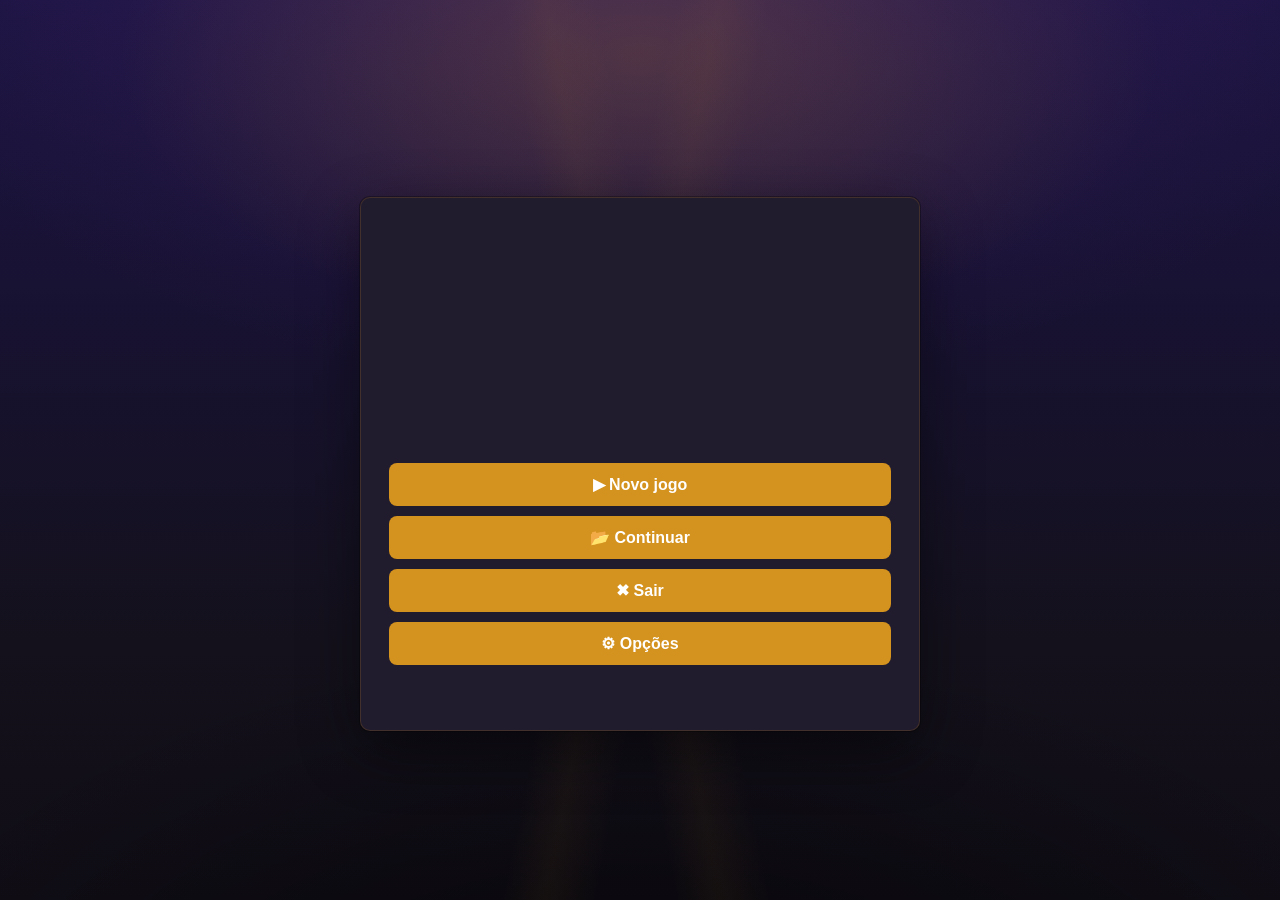
<file: frontend/index.html>
<!DOCTYPE html>
<html lang="pt-BR">
<head>
  <meta charset="UTF-8">
  <meta name="viewport" content="width=device-width, initial-scale=1.0">
  <title>Decibéis — a turnê contra O Empresário</title>
  <link rel="stylesheet" href="css/estilo.css">
</head>
<body>
  <header>
    <h1>Decibéis <span class="sub">— a turnê contra O Empresário</span></h1>
  </header>

  <main>
    <!-- ── Tela 0: Menu principal (F3.5b) ────────────────────────────────── -->
    <section id="tela-menu" class="tela ativa">
      <div class="menu-principal painel">
        <!-- Título/subtítulo são o cartaz pixel-art no canvas (evita nome duplicado). -->
        <canvas id="menu-canvas" width="800" height="340"></canvas>
        <div class="menu-opcoes">
          <button id="btn-novo-jogo">▶ Novo jogo</button>
          <button id="btn-continuar">📂 Continuar</button>
          <button id="btn-sair">✖ Sair</button>
          <button id="btn-opcoes-menu">⚙ Opções</button>
        </div>
        <p id="menu-aviso" class="ow-aviso"></p>
      </div>
    </section>

    <!-- ── Tela 1: Overworld (mapa side-scroll) ──────────────────────────── -->
    <section id="tela-overworld" class="tela">
      <div id="overworld-hud" class="painel">
        <span id="ow-dica"><b>A</b>/<b>D</b> anda · <b>W</b> entra (venue/🏪 loja) · <b>Tab</b> van · <b>Esc</b> pausa</span>
        <span id="ow-status" class="ow-status"></span>
        <span id="ow-aviso" class="ow-aviso"></span>
        <span id="ow-acoes">
          <button id="btn-salvar">Salvar</button>
          <button id="btn-carregar">Carregar</button>
        </span>
      </div>
      <div class="overworld-palco">
        <canvas id="overworld-canvas"></canvas>
        <!-- VIS-03: badge de fama fixo no topo-direita do palco -->
        <div id="badge-fama-ow" class="badge-fama">
          <span class="badge-label"></span>
          <div class="badge-barra"><div class="badge-barra-fill"></div></div>
        </div>
      </div>
    </section>

    <!-- ── Tela 2: Batalha estilo Mortal Kombat (F3.5a) ──────────────────── -->
    <section id="tela-show" class="tela">
      <div class="arena-wrap">
        <canvas id="batalha-canvas"></canvas>
        <!-- Barras de vida (HUD em DOM, sobreposto ao canvas) -->
        <div id="hud-banda" class="hud-batalha hud-esq"></div>
        <div id="hud-boss" class="hud-batalha hud-dir">
          <div class="hud-boss-nome" id="boss-nome">Vilão</div>
          <div class="barra barra-boss">
            <div id="boss-hp-fill" class="fill"></div>
            <span id="boss-hp-label" class="barra-label">—</span>
          </div>
        </div>
        <!-- VIS-03: badge de fama fixo no topo-direita da arena (abaixo do hud-boss) -->
        <div id="badge-fama-bt" class="badge-fama badge-fama-bt">
          <span class="badge-label"></span>
          <div class="badge-barra"><div class="badge-barra-fill"></div></div>
        </div>
      </div>
      <div id="batalha-rodape" class="painel">
        <span id="batalha-dica"><b>←</b>/<b>→</b>/clique escolhem o músico · <b>1</b>–<b>3</b>/botões golpeiam · <b>Espaço</b> especial · <b>Esc</b> pausa</span>
        <span id="turno-hint" class="turno-hint"></span>
        <span id="moves-hud" class="moves-hud"></span>
        <span id="especial-hint" class="especial-hint"></span>
        <span id="log" class="log"></span>
        <button id="btn-voltar-mapa" hidden>← Voltar ao mapa</button>
      </div>
    </section>
  </main>

  <!-- Overlay do menu de pausa (Esc na batalha — F3.5b) -->
  <div id="pausa-overlay" class="overlay-modal">
    <div class="modal-caixa painel">
      <h2>⏸ Pausa</h2>
      <div class="menu-opcoes">
        <button id="btn-pausa-voltar">▶ Voltar</button>
        <button id="btn-pausa-reiniciar">↺ Reiniciar a luta</button>
        <button id="btn-pausa-menu">🏠 Menu principal</button>
        <button id="btn-opcoes-pausa">⚙ Opções</button>
      </div>
    </div>
  </div>

  <!-- Overlay de Opções: volume + mute (aberto do menu e da pausa) -->
  <div id="opcoes-overlay" class="overlay-modal">
    <div class="modal-caixa painel">
      <h2>⚙ Opções</h2>
      <div class="opcoes-volume">
        <label for="opcoes-volume-range">Volume <span id="opcoes-volume-label">35%</span></label>
        <input id="opcoes-volume-range" type="range" min="0" max="100" value="35">
      </div>
      <div class="menu-opcoes">
        <button id="btn-mute">🔇 Mudo</button>
        <button id="btn-opcoes-fechar">✖ Fechar</button>
      </div>
    </div>
  </div>

  <!-- Overlay de fim de batalha: vitória (drop) / derrota (bloqueio) — F3.5b -->
  <div id="fim-overlay" class="overlay-modal">
    <div id="fim-caixa" class="modal-caixa painel"></div>
  </div>

  <!-- Overlay de vitória final (D-14): derrota d'O Empresário na arena -->
  <div id="vitoria-overlay" class="overlay-modal">
    <div class="modal-caixa painel">
      <canvas id="vitoria-canvas" width="400" height="300"></canvas>
      <p id="vitoria-sub">A turnê foi um sucesso. O Empresário não tem mais poder sobre a banda.</p>
      <div class="menu-opcoes">
        <button id="btn-vitoria-menu">🏠 Menu principal</button>
      </div>
    </div>
  </div>

  <!-- Overlay de equipamento: Tab na van (mapa, pré-show) — F3.6/F3.8 -->
  <div id="equip-overlay" class="overlay-modal">
    <div class="modal-caixa painel equip-caixa">
      <h2>🚐 Van <span id="equip-cache" class="equip-cache"></span></h2>
      <div id="equip-membros" class="equip-membros"></div>
      <div id="equip-painel"></div>
      <p id="equip-aviso" class="fim-aviso"></p>
      <p class="equip-dica"><b>Tab</b>/<b>Esc</b> fecha · equipar/usar é aqui · comprar é na 🏪 do mapa</p>
    </div>
  </div>

  <!-- Overlay da loja do mapa (F3.8): W perto do 🏪 no overworld -->
  <div id="loja-overlay" class="overlay-modal">
    <div class="modal-caixa painel equip-caixa">
      <h2>🏪 Loja <span id="loja-cache" class="equip-cache"></span></h2>
      <div id="loja-membros" class="equip-membros"></div>
      <div id="loja-itens"></div>
      <p id="loja-aviso" class="fim-aviso"></p>
      <div class="menu-opcoes"><button id="btn-loja-fechar">✖ Fechar (Esc)</button></div>
    </div>
  </div>

  <!-- Overlay do minigame de ritmo (oculto até clicar num músico) -->
  <div id="ritmo-overlay">
    <div id="ritmo-modal">
      <div id="ritmo-cabecalho">
        <span id="ritmo-titulo">Ritmo</span>
        <span id="ritmo-acertos" class="ritmo-hud">0/0</span>
        <span id="ritmo-combo" class="ritmo-hud">Combo 0</span>
      </div>
      <!-- HU4: instrumento do músico ativo, reage a acerto/erro -->
      <canvas id="ritmo-instrumento" width="80" height="80"
              style="display:block;margin:2px auto;image-rendering:pixelated;"></canvas>
      <div id="ritmo-pistas" class="ritmo-pistas"></div>
      <div id="ritmo-dica">Acerte no tempo: <b>D F J K</b> (ou clique na pista). <b>Esc</b> cancela.</div>
    </div>
  </div>

  <!-- Overlay de transição fade entre telas (D-16) -->
  <div id="transicao-overlay"></div>

  <script src="js/mute-gate.js"></script>
  <script src="js/audio.js"></script>
  <script src="js/musica.js"></script>
  <script src="js/ritmo.js"></script>
  <script src="js/sprites.js"></script>
  <script src="js/overworld.js"></script>
  <script src="js/batalha.js"></script>
  <script src="js/main.js"></script>
</body>
</html>
</file>
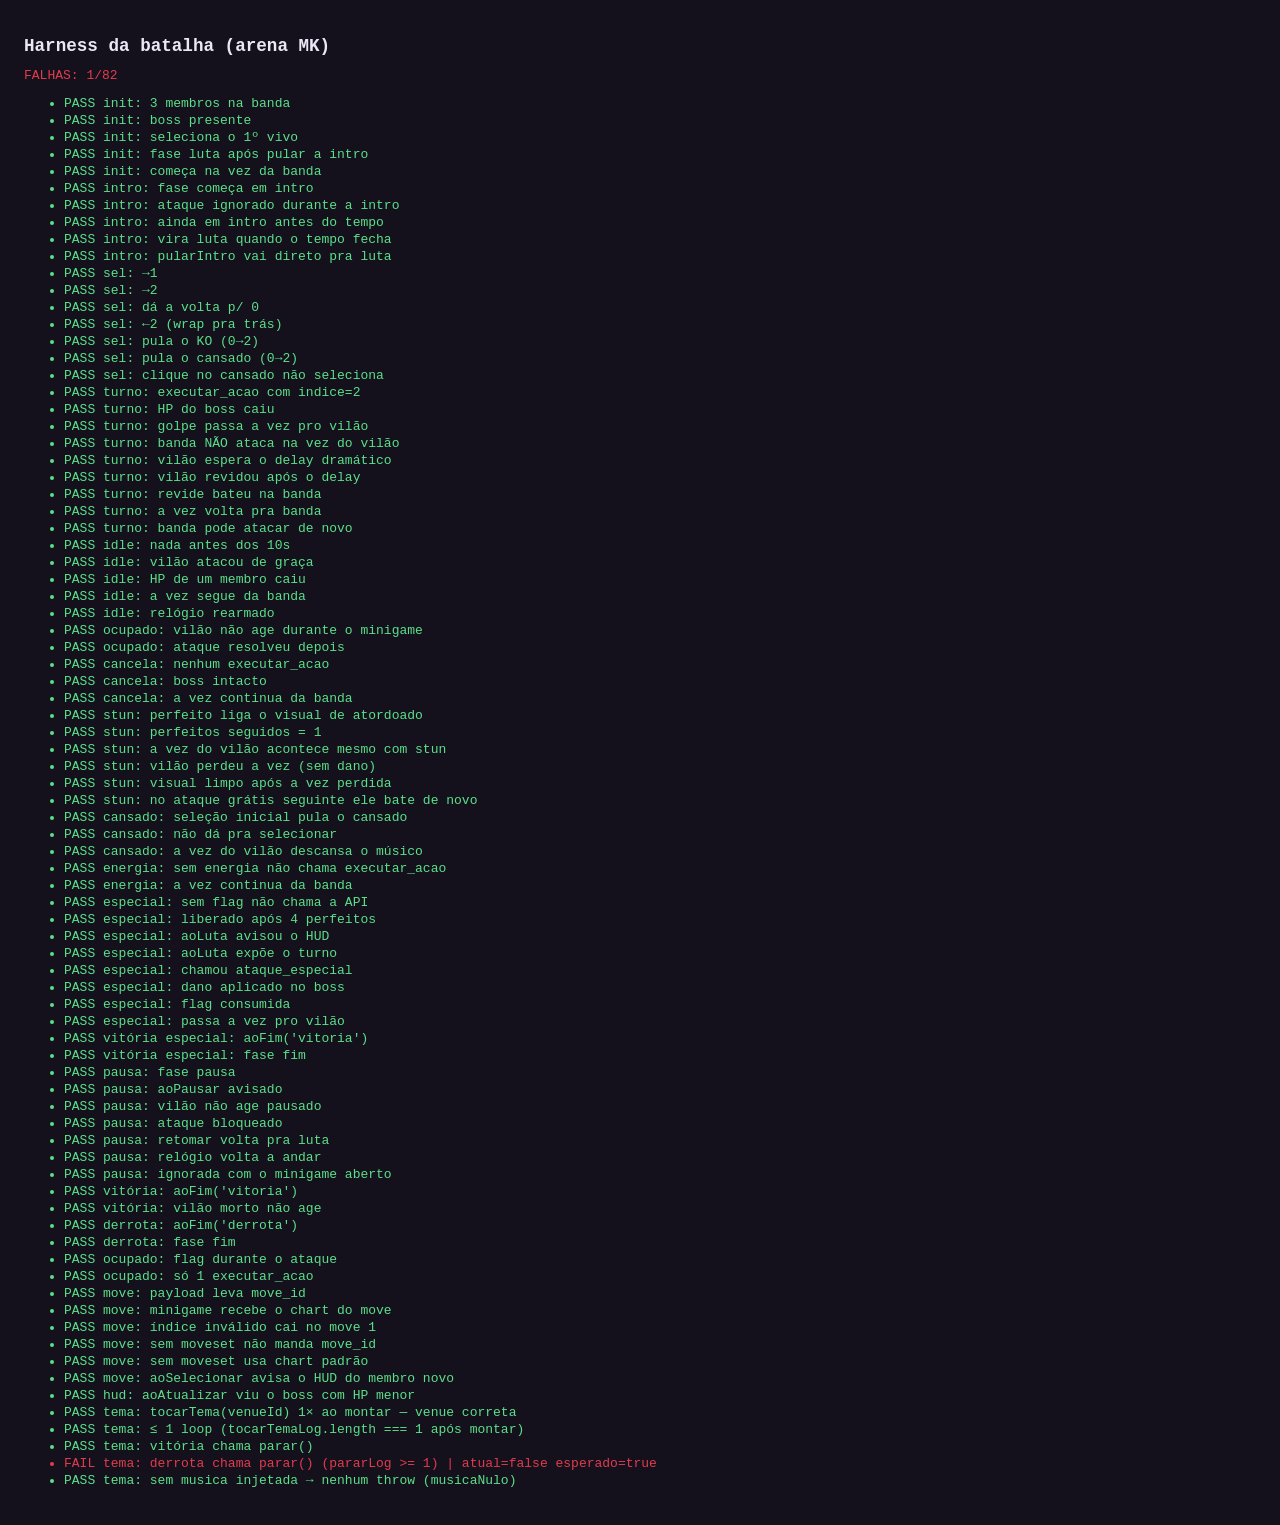
<file: frontend/test/batalha.harness.html>
<!DOCTYPE html>
<html lang="pt-BR">
<head>
  <meta charset="UTF-8">
  <title>Harness — batalha (arena MK)</title>
  <style>
    body { font-family: monospace; background:#14111c; color:#ece6f5; padding:16px; }
    .ok { color:#5be08a; } .falhou { color:#e23b4e; }
    h1 { font-size:1.1rem; } li { margin:2px 0; }
  </style>
</head>
<body>
  <h1>Harness da batalha (arena MK)</h1>
  <div id="resumo">rodando…</div>
  <ul id="casos"></ul>

  <script src="../js/batalha.js"></script>
  <script>
  (async function () {
    "use strict";
    const B = window.Batalha;
    const IDLE = B.CONFIG.IDLE_MS;            // F3.8: banda parada → ataque grátis
    const VDELAY = B.CONFIG.VILAO_DELAY_MS;   // F3.8: pausa antes do revide
    const INTRO = B.CONFIG.INTRO_BANDA_MS + B.CONFIG.INTRO_VILAO_MS + B.CONFIG.INTRO_FIGHT_MS;
    const casos = [];
    const clone = (o) => JSON.parse(JSON.stringify(o));
    function checar(nome, atual, esperado) {
      casos.push({ nome, ok: JSON.stringify(atual) === JSON.stringify(esperado), atual, esperado });
    }

    function membro(id, tipo, nome, hp, vivo) {
      return { id, tipo, nome, nivel: 1, hp, hp_maximo: 100, xp: 0,
               vivo: vivo !== false, cansado: false, energia: 100, energia_maxima: 100,
               recurso: { tipo: null, valor: 0, max: null } };
    }
    function estadoBase(over) {
      return Object.assign({
        banda: [
          membro(0, "guitarrista", "Aldric", 100),
          membro(1, "vocalista", "Selene", 100),
          membro(2, "baixista", "Paul", 100),
        ],
        boss: { id: "empresario", nome: "Capanga", hp: 90, hp_maximo: 90 },
        turno: "banda", fim_de_jogo: false, resultado: null,
      }, over || {});
    }

    // API fake determinística: espelha o contrato F3.4/F3.8 (stun consome a vez
    // do vilão; a vez dele DESCANSA a banda). Mexe no `estado` e devolve clones.
    function fakeApi(estado, opts) {
      opts = opts || {};
      const chamadas = [];
      let perfeitos = 0;
      let atordoado = false;
      return {
        chamadas,
        executar_acao(p) {
          chamadas.push(["executar_acao", p]);
          estado.boss.hp = Math.max(0, estado.boss.hp - (opts.danoBoss || 30));
          const fim = estado.boss.hp <= 0 ? "vitoria" : null;
          const r = p && p.ritmo;
          const perfeito = !!(r && r.acertos >= r.total_notas);
          if (perfeito) { perfeitos += 1; atordoado = true; } else { perfeitos = 0; }
          estado.fim_de_jogo = !!fim; estado.resultado = fim; estado.turno = "boss";
          return Promise.resolve({ ok: true, dano: opts.danoBoss || 30, critico: false,
            modo_refrao_ativo: false, perfeito, atordoado,
            perfeitos_seguidos: perfeitos, especial_disponivel: perfeitos >= 4,
            atacante: "fake",
            estado: clone(estado), fim_de_jogo: !!fim, resultado_final: fim });
        },
        ataque_especial() {
          chamadas.push(["ataque_especial"]);
          if (perfeitos < 4) {
            return Promise.resolve({ ok: false,
              erro: { tipo: "EspecialIndisponivelError", mensagem: "especial indisponível" } });
          }
          perfeitos = 0;
          estado.boss.hp = Math.max(0, estado.boss.hp - (opts.danoEspecial || 120));
          const fim = estado.boss.hp <= 0 ? "vitoria" : null;
          estado.fim_de_jogo = !!fim; estado.resultado = fim;
          return Promise.resolve({ ok: true, dano: opts.danoEspecial || 120,
            atacante: "Banda (especial)", por_membro: [],
            estado: clone(estado), fim_de_jogo: !!fim, resultado_final: fim });
        },
        turno_inimigo() {
          chamadas.push(["turno_inimigo"]);
          estado.banda.forEach((x) => { x.cansado = false; });   // F3.8: rodada vira
          if (atordoado) {
            atordoado = false;
            return Promise.resolve({ ok: true, atacante: estado.boss.nome, alvo: null,
              dano: 0, atordoado: true, estado: clone(estado),
              fim_de_jogo: false, resultado_final: null });
          }
          const i = opts.alvo != null ? opts.alvo : 0;
          const m = estado.banda[i];
          if (m) { m.hp = Math.max(0, m.hp - (opts.danoMembro || 20)); m.vivo = m.hp > 0; }
          const fim = estado.banda.every((x) => !x.vivo) ? "derrota" : null;
          estado.fim_de_jogo = !!fim; estado.resultado = fim; estado.turno = "banda";
          return Promise.resolve({ ok: true, atacante: estado.boss.nome,
            alvo: m ? m.nome : null, dano: opts.danoMembro || 20, atordoado: false,
            estado: clone(estado), fim_de_jogo: !!fim, resultado_final: fim });
        },
      };
    }

    const ritmoOk = () => Promise.resolve({ acertos: 8, total_notas: 10, combo_max: 5 });
    const ritmoPerfeito = () => Promise.resolve({ acertos: 10, total_notas: 10, combo_max: 10 });
    const ritmoCancel = () => Promise.resolve(null);

    // Por padrão pula a intro (testes do combate); `comIntro: true` mantém.
    // venueId padrão = "bar" (não-arena): em produção criarBatalha SEMPRE recebe
    // venueId; sem ele, o default "arena" liga a intro dramática (D-13) e bloqueia
    // atacar(). Testes da arena podem passar venueId: "arena" explicitamente.
    // o.musica: spy de música injetável (D-07/REQ3/REQ4 — Task 5).
    function mk(estado, o) {
      o = o || {};
      const b = B.criarBatalha({
        ctx: null, estado, api: o.api, jogarRitmo: o.jogarRitmo || ritmoOk,
        venueId: o.venueId || "bar",
        musica: o.musica || undefined,
        aoFim: o.aoFim || function () {}, aoAtualizar: o.aoAtualizar || function () {},
        aoPausar: o.aoPausar, aoLuta: o.aoLuta, aoSelecionar: o.aoSelecionar,
      });
      if (!o.comIntro) b.pularIntro();
      return b;
    }

    // Spy de música: registra todas as chamadas (D-07/REQ3/REQ4).
    function musicaSpy() {
      const tocarTemaLog = [];
      const pararLog = [];
      const duckLog = [];
      return {
        tocarTema(id) { tocarTemaLog.push(id); },
        parar()       { pararLog.push(true); },
        duck()        { duckLog.push("duck"); },
        retoma()      { duckLog.push("retoma"); },
        aplicarMute() {},
        // Expõe logs para inspeção nos testes
        _logs: { tocarTemaLog, pararLog, duckLog },
      };
    }
    // Ataca e deixa o vilão revidar (turno completo: banda → vilão → banda).
    async function atacarERevidar(b, moveIdx) {
      await b.atacar(moveIdx);
      await b.passo(VDELAY);
    }

    // ── 1. Estado inicial: banda + boss + seleção no 1º vivo ───────────────────
    {
      const est = estadoBase();
      const b = mk(est, { api: fakeApi(est) });
      checar("init: 3 membros na banda", b.estado.banda.length, 3);
      checar("init: boss presente", b.estado.boss.nome, "Capanga");
      checar("init: seleciona o 1º vivo", b.selecionado, 0);
      checar("init: fase luta após pular a intro", b.fase, "luta");
      checar("init: começa na vez da banda", b.turno, "banda");
    }

    // ── 2. Intro coreografada: fase inicial, input bloqueado, avança por tempo ─
    {
      const est = estadoBase();
      const api = fakeApi(est);
      const b = mk(est, { api, comIntro: true });
      checar("intro: fase começa em intro", b.fase, "intro");
      await b.atacar();
      checar("intro: ataque ignorado durante a intro", api.chamadas.length, 0);
      await b.passo(INTRO - 1);
      checar("intro: ainda em intro antes do tempo", b.fase, "intro");
      await b.passo(1);
      checar("intro: vira luta quando o tempo fecha", b.fase, "luta");
    }
    {
      const est = estadoBase();
      const b = mk(est, { api: fakeApi(est), comIntro: true });
      b.pularIntro();
      checar("intro: pularIntro vai direto pra luta", b.fase, "luta");
    }

    // ── 3. Seleção anda entre vivos (com wrap) ─────────────────────────────────
    {
      const est = estadoBase();
      const b = mk(est, { api: fakeApi(est) });
      b.selecionar(1); checar("sel: →1", b.selecionado, 1);
      b.selecionar(1); checar("sel: →2", b.selecionado, 2);
      b.selecionar(1); checar("sel: dá a volta p/ 0", b.selecionado, 0);
      b.selecionar(-1); checar("sel: ←2 (wrap pra trás)", b.selecionado, 2);
    }

    // ── 4. Seleção pula membro nocauteado E cansado (F3.8) ─────────────────────
    {
      const est = estadoBase({ banda: [
        membro(0, "guitarrista", "Aldric", 100),
        membro(1, "vocalista", "Selene", 0, false),  // KO
        membro(2, "baixista", "Paul", 100),
      ] });
      const b = mk(est, { api: fakeApi(est) });
      b.selecionar(1); checar("sel: pula o KO (0→2)", b.selecionado, 2);
    }
    {
      const est = estadoBase();
      est.banda[1].cansado = true;                   // 💤 perdeu a vez
      const b = mk(est, { api: fakeApi(est) });
      b.selecionar(1); checar("sel: pula o cansado (0→2)", b.selecionado, 2);
      b.selecionarIndice(1);
      checar("sel: clique no cansado não seleciona", b.selecionado, 2);
    }

    // ── 5. Turno revezado: banda ataca → vez do vilão → volta pra banda ────────
    {
      const est = estadoBase();
      const api = fakeApi(est, { alvo: 0, danoMembro: 20 });
      const b = mk(est, { api });
      b.selecionarIndice(2);
      await b.atacar();
      const ult = api.chamadas.find((c) => c[0] === "executar_acao");
      checar("turno: executar_acao com indice=2", ult[1].indice, 2);
      checar("turno: HP do boss caiu", b.estado.boss.hp, 60);   // 90 - 30
      checar("turno: golpe passa a vez pro vilão", b.turno, "vilao");
      await b.atacar();
      checar("turno: banda NÃO ataca na vez do vilão",
        api.chamadas.filter((c) => c[0] === "executar_acao").length, 1);
      await b.passo(VDELAY - 1);
      checar("turno: vilão espera o delay dramático",
        api.chamadas.filter((c) => c[0] === "turno_inimigo").length, 0);
      await b.passo(1);
      checar("turno: vilão revidou após o delay",
        api.chamadas.filter((c) => c[0] === "turno_inimigo").length, 1);
      checar("turno: revide bateu na banda", b.estado.banda[0].hp, 80);
      checar("turno: a vez volta pra banda", b.turno, "banda");
      await b.atacar();
      checar("turno: banda pode atacar de novo",
        api.chamadas.filter((c) => c[0] === "executar_acao").length, 2);
    }

    // ── 6. Ociosidade: banda parada 10s → vilão ataca DE GRAÇA ─────────────────
    {
      const est = estadoBase();
      const api = fakeApi(est, { alvo: 0, danoMembro: 20 });
      const b = mk(est, { api });
      await b.passo(IDLE - 1);
      checar("idle: nada antes dos 10s", api.chamadas.length, 0);
      await b.passo(1);
      checar("idle: vilão atacou de graça",
        api.chamadas.filter((c) => c[0] === "turno_inimigo").length, 1);
      checar("idle: HP de um membro caiu", b.estado.banda[0].hp, 80);
      checar("idle: a vez segue da banda", b.turno, "banda");
      checar("idle: relógio rearmado", b.timerIdle, IDLE);
    }

    // ── 7. Relógios congelam enquanto o minigame está aberto (ocupado) ─────────
    {
      const est = estadoBase();
      const api = fakeApi(est);
      let resolver;
      const lento = () => new Promise((r) => { resolver = r; });
      const b = mk(est, { api, jogarRitmo: lento });
      const p1 = b.atacar();                  // trava no minigame (ocupado)
      await b.passo(IDLE * 3);
      checar("ocupado: vilão não age durante o minigame",
        api.chamadas.filter((c) => c[0] === "turno_inimigo").length, 0);
      resolver({ acertos: 8, total_notas: 10, combo_max: 5 });
      await p1;
      checar("ocupado: ataque resolveu depois", b.estado.boss.hp, 60);
    }

    // ── 8. Esc no minigame (null) não gasta a vez ──────────────────────────────
    {
      const est = estadoBase();
      const api = fakeApi(est);
      const b = mk(est, { api, jogarRitmo: ritmoCancel });
      await b.atacar();
      checar("cancela: nenhum executar_acao", api.chamadas.length, 0);
      checar("cancela: boss intacto", b.estado.boss.hp, 90);
      checar("cancela: a vez continua da banda", b.turno, "banda");
    }

    // ── 9. Stun: perfeito atordoa; a vez do vilão é CONSUMIDA pelo stun ────────
    {
      const est = estadoBase();
      const api = fakeApi(est, { alvo: 0, danoMembro: 20 });
      const b = mk(est, { api, jogarRitmo: ritmoPerfeito });
      await b.atacar();
      checar("stun: perfeito liga o visual de atordoado", b.bossAtordoado, true);
      checar("stun: perfeitos seguidos = 1", b.perfeitosSeguidos, 1);
      checar("stun: a vez do vilão acontece mesmo com stun", b.turno, "vilao");
      await b.passo(VDELAY);
      checar("stun: vilão perdeu a vez (sem dano)", b.estado.banda[0].hp, 100);
      checar("stun: visual limpo após a vez perdida", b.bossAtordoado, false);
      await b.passo(IDLE);                    // banda enrolou: agora ele bate
      checar("stun: no ataque grátis seguinte ele bate de novo", b.estado.banda[0].hp, 80);
    }

    // ── 10. Cansaço (F3.8): golpe pesado tira o músico da próxima vez ──────────
    {
      const est = estadoBase();
      est.banda[0].cansado = true;            // backend marcou após golpe pesado
      const api = fakeApi(est, { alvo: 1, danoMembro: 5 });
      const b = mk(est, { api });
      checar("cansado: seleção inicial pula o cansado", b.selecionado, 1);
      b.selecionarIndice(0);
      checar("cansado: não dá pra selecionar", b.selecionado, 1);
      await b.passo(IDLE);                    // ataque grátis: a rodada vira
      checar("cansado: a vez do vilão descansa o músico",
        b.estado.banda[0].cansado, false);
    }

    // ── 11. Sem energia: o golpe nem chama a API ───────────────────────────────
    {
      const est = estadoBase();
      est.banda[0].moves = [{ id: "riff_pesado", nome: "Riff Pesado", mult: 1.5,
                              custo: 25, cansa: true, chart: "pesado" }];
      est.banda[0].energia = 10;              // não paga o custo de 25
      const api = fakeApi(est);
      const b = mk(est, { api });
      await b.atacar(0);
      checar("energia: sem energia não chama executar_acao", api.chamadas.length, 0);
      checar("energia: a vez continua da banda", b.turno, "banda");
    }

    // ── 12. Especial: só com 4 perfeitos; espaço gasta e passa a vez ───────────
    {
      const est = estadoBase({ boss: { id: "e", nome: "Tanque", hp: 900, hp_maximo: 900 } });
      const api = fakeApi(est, { danoBoss: 10, danoEspecial: 150 });
      const lutas = [];
      const b = mk(est, { api, jogarRitmo: ritmoPerfeito,
                          aoLuta: (i) => lutas.push(clone(i)) });
      await b.especial();
      checar("especial: sem flag não chama a API",
        api.chamadas.filter((c) => c[0] === "ataque_especial").length, 0);
      for (let k = 0; k < 4; k++) await atacarERevidar(b);   // 4 perfeitos seguidos
      checar("especial: liberado após 4 perfeitos", b.especialDisponivel, true);
      checar("especial: aoLuta avisou o HUD",
        lutas.some((i) => i.especialDisponivel === true), true);
      checar("especial: aoLuta expõe o turno",
        lutas.some((i) => i.turno === "vilao") && lutas.some((i) => i.turno === "banda"), true);
      await b.especial();
      checar("especial: chamou ataque_especial",
        api.chamadas.filter((c) => c[0] === "ataque_especial").length, 1);
      checar("especial: dano aplicado no boss", b.estado.boss.hp, 900 - 40 - 150);
      checar("especial: flag consumida", b.especialDisponivel, false);
      checar("especial: passa a vez pro vilão", b.turno, "vilao");
    }

    // ── 13. Vitória pelo especial encerra a luta ───────────────────────────────
    {
      const est = estadoBase({ boss: { id: "e", nome: "Quase", hp: 200, hp_maximo: 200 } });
      const api = fakeApi(est, { danoBoss: 10, danoEspecial: 500 });
      let fim = null;
      const b = mk(est, { api, jogarRitmo: ritmoPerfeito, aoFim: (r) => { fim = r; } });
      for (let k = 0; k < 4; k++) await atacarERevidar(b);
      await b.especial();
      checar("vitória especial: aoFim('vitoria')", fim, "vitoria");
      checar("vitória especial: fase fim", b.fase, "fim");
    }

    // ── 14. Pausa: congela os relógios e bloqueia até retomar ──────────────────
    {
      const est = estadoBase();
      const api = fakeApi(est, { alvo: 0, danoMembro: 20 });
      let pausas = 0;
      const b = mk(est, { api, aoPausar: () => { pausas += 1; } });
      b.pausar();
      checar("pausa: fase pausa", b.fase, "pausa");
      checar("pausa: aoPausar avisado", pausas, 1);
      await b.passo(IDLE * 4);
      checar("pausa: vilão não age pausado",
        api.chamadas.filter((c) => c[0] === "turno_inimigo").length, 0);
      await b.atacar();
      checar("pausa: ataque bloqueado", api.chamadas.length, 0);
      b.retomar();
      checar("pausa: retomar volta pra luta", b.fase, "luta");
      await b.passo(IDLE);
      checar("pausa: relógio volta a andar",
        api.chamadas.filter((c) => c[0] === "turno_inimigo").length, 1);
    }

    // ── 15. Pausa não entra durante o minigame (Esc é do modal) ────────────────
    {
      const est = estadoBase();
      const api = fakeApi(est);
      let resolver;
      const lento = () => new Promise((r) => { resolver = r; });
      const b = mk(est, { api, jogarRitmo: lento });
      const p1 = b.atacar();
      b.pausar();
      checar("pausa: ignorada com o minigame aberto", b.fase, "luta");
      resolver(null);
      await p1;
    }

    // ── 16. Vitória pelo ataque normal: aoFim e relógios mortos ────────────────
    {
      const est = estadoBase({ boss: { id: "e", nome: "Fraco", hp: 30, hp_maximo: 30 } });
      const api = fakeApi(est, { danoBoss: 30 });
      let fim = null;
      const b = mk(est, { api, aoFim: (r) => { fim = r; } });
      await b.atacar();
      checar("vitória: aoFim('vitoria')", fim, "vitoria");
      await b.passo(IDLE * 2);
      checar("vitória: vilão morto não age",
        api.chamadas.some((c) => c[0] === "turno_inimigo"), false);
    }

    // ── 17. Derrota pelo ataque grátis chama aoFim('derrota') ──────────────────
    {
      const est = estadoBase({
        banda: [membro(0, "guitarrista", "Aldric", 20)],
        boss: { id: "e", nome: "Forte", hp: 500, hp_maximo: 500 },
      });
      const api = fakeApi(est, { alvo: 0, danoMembro: 20 });
      let fim = null;
      const b = mk(est, { api, aoFim: (r) => { fim = r; } });
      await b.passo(IDLE);                    // ataque grátis mata o último
      checar("derrota: aoFim('derrota')", fim, "derrota");
      checar("derrota: fase fim", b.fase, "fim");
    }

    // ── 18. Reentrância: 2º ataque é ignorado enquanto ocupado ─────────────────
    {
      const est = estadoBase();
      const api = fakeApi(est);
      let resolver;
      const lento = () => new Promise((r) => { resolver = r; });
      const b = mk(est, { api, jogarRitmo: lento });
      const p1 = b.atacar();
      checar("ocupado: flag durante o ataque", b.ocupado, true);
      b.atacar();
      resolver({ acertos: 8, total_notas: 10, combo_max: 5 });
      await p1;
      checar("ocupado: só 1 executar_acao",
        api.chamadas.filter((c) => c[0] === "executar_acao").length, 1);
    }

    // ── 19. Moves (F3.6b/F3.8): move escolhido vira move_id + chart no minigame ─
    {
      const MOVES = [
        { id: "palhetada", nome: "Palhetada", mult: 0.8, custo: 5, cansa: false, chart: "facil" },
        { id: "riff_pesado", nome: "Riff Pesado", mult: 1.5, custo: 25, cansa: true, chart: "pesado" },
        { id: "solo_distorcido", nome: "Solo Distorcido", mult: 1.6, custo: 28, cansa: true, chart: "caotico" },
      ];
      const est = estadoBase();
      est.banda[0].moves = MOVES;
      const api = fakeApi(est);
      const charts = [];
      const ritmoSpy = (o) => { charts.push(o && o.chart); return ritmoOk(); };
      const b = mk(est, { api, jogarRitmo: ritmoSpy });
      await atacarERevidar(b, 1);                 // move 2 (riff_pesado)
      const chamada = api.chamadas.find((c) => c[0] === "executar_acao");
      checar("move: payload leva move_id", chamada[1].move_id, "riff_pesado");
      checar("move: minigame recebe o chart do move", charts[0], "pesado");
      await b.atacar(9);                          // índice fora do moveset → move 1
      const c2 = api.chamadas.filter((c) => c[0] === "executar_acao")[1];
      checar("move: índice inválido cai no move 1", c2[1].move_id, "palhetada");
    }
    {
      const est = estadoBase();                   // membro SEM moves (compat)
      const api = fakeApi(est);
      const charts = [];
      const ritmoSpy = (o) => { charts.push(o && o.chart); return ritmoOk(); };
      const b = mk(est, { api, jogarRitmo: ritmoSpy });
      await b.atacar();
      const chamada = api.chamadas.find((c) => c[0] === "executar_acao");
      checar("move: sem moveset não manda move_id", "move_id" in chamada[1], false);
      checar("move: sem moveset usa chart padrão", charts[0], undefined);
    }
    {
      const MOVES = [{ id: "solo_rapido", nome: "Solo", mult: 1.0, custo: 12, cansa: false, chart: "rapido" }];
      const est = estadoBase();
      est.banda[1].moves = MOVES;
      const vistos = [];
      const b = mk(est, { api: fakeApi(est), aoSelecionar: (m) => vistos.push(m && m.nome) });
      b.selecionar(1);                            // vai pro membro 1 (Selene)
      checar("move: aoSelecionar avisa o HUD do membro novo",
        vistos[vistos.length - 1], "Selene");
    }

    // ── 20. aoAtualizar recebe o estado novo (hook do HUD) ─────────────────────
    {
      const est = estadoBase();
      const api = fakeApi(est);
      const vistos = [];
      const b = mk(est, { api, aoAtualizar: (e) => vistos.push(e.boss.hp) });
      await b.atacar();
      checar("hud: aoAtualizar viu o boss com HP menor",
        vistos[vistos.length - 1] < 90, true);
    }

    // ── 21. Tema por venue — tocarTema/parar via spy de musica (REQ3/REQ4) ─────
    {
      // Caso 21a: tocarTema(venueId) chamado 1× ao montar, com a venue correta
      {
        const est = estadoBase();
        const api = fakeApi(est);
        const spy = musicaSpy();
        mk(est, { api, musica: spy, venueId: "feira" });
        checar("tema: tocarTema(venueId) 1× ao montar — venue correta",
          spy._logs.tocarTemaLog, ["feira"]);
      }

      // Caso 21b: ≤ 1 loop (sem 2º tocarTema sem parar)
      {
        const est = estadoBase();
        const api = fakeApi(est);
        const spy = musicaSpy();
        mk(est, { api, musica: spy, venueId: "bar" });
        checar("tema: ≤ 1 loop (tocarTemaLog.length === 1 após montar)",
          spy._logs.tocarTemaLog.length, 1);
      }

      // Caso 21c: vitória chama parar()
      {
        const est = estadoBase({ boss: { id: "capanga", nome: "Capanga", hp: 5, hp_maximo: 100 } });
        const api = fakeApi(est, { danoBoss: 100 });
        const spy = musicaSpy();
        const aoFimLog = [];
        const b = mk(est, { api, musica: spy, venueId: "bar", aoFim: (r) => aoFimLog.push(r) });
        await b.atacar(0);
        checar("tema: vitória chama parar()", spy._logs.pararLog.length >= 1, true);
      }

      // Caso 21d: derrota chama parar()
      {
        const est = estadoBase({
          banda: [
            membro(0, "guitarrista", "Aldric", 1),
            membro(1, "vocalista", "Selene", 1),
            membro(2, "baixista", "Paul", 1),
          ],
        });
        const api = fakeApi(est, { danoMembro: 200, alvo: 0 });
        const spy = musicaSpy();
        const b = mk(est, { api, musica: spy, venueId: "arena" });
        // O vilão age imediatamente via IDLE_MS → vamos forçar o turno do vilão
        await b.atacar(0);
        await b.passo(VDELAY);
        // Após o vilão agir com danoMembro=200, todos morrem → derrota → parar()
        checar("tema: derrota chama parar() (pararLog >= 1)",
          spy._logs.pararLog.length >= 1, true);
      }

      // Caso 21e: sem musica injetada, harnesses existentes não quebram (musicaNulo)
      {
        const est = estadoBase();
        const api = fakeApi(est);
        let lançou = false;
        try {
          const b = mk(est, { api, venueId: "bar" });
          await b.atacar(0);
        } catch (e) { lançou = true; }
        checar("tema: sem musica injetada → nenhum throw (musicaNulo)", lançou, false);
      }
    }

    // ── Relatório ──────────────────────────────────────────────────────────────
    const ul = document.getElementById("casos");
    let todosOk = true;
    for (const c of casos) {
      if (!c.ok) todosOk = false;
      const li = document.createElement("li");
      li.className = c.ok ? "ok" : "falhou";
      li.textContent = (c.ok ? "PASS " : "FAIL ") + c.nome +
        (c.ok ? "" : ` | atual=${JSON.stringify(c.atual)} esperado=${JSON.stringify(c.esperado)}`);
      ul.appendChild(li);
    }
    const resumo = document.getElementById("resumo");
    resumo.textContent = todosOk ? `TODOS PASSARAM (${casos.length})`
                                 : `FALHAS: ${casos.filter((c) => !c.ok).length}/${casos.length}`;
    resumo.className = todosOk ? "ok" : "falhou";
    window.__testes = { ok: todosOk, total: casos.length, casos };
  })();
  </script>
</body>
</html>
</file>
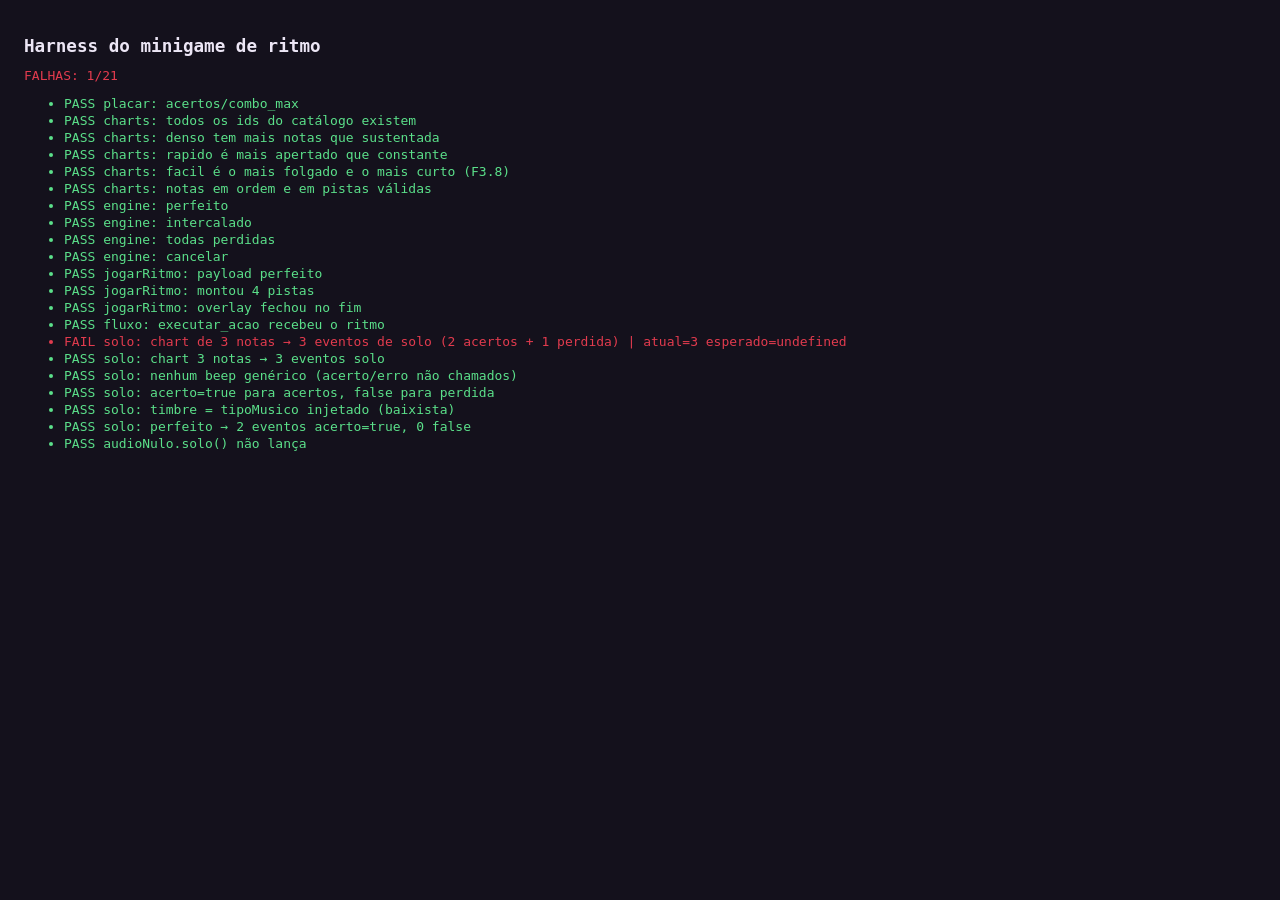
<file: frontend/test/harness.html>
<!DOCTYPE html>
<html lang="pt-BR">
<head>
  <meta charset="UTF-8">
  <title>Harness — minigame de ritmo</title>
  <style>
    body { font-family: monospace; background:#14111c; color:#ece6f5; padding:16px; }
    .ok { color:#5be08a; } .falhou { color:#e23b4e; }
    h1 { font-size:1.1rem; }
    li { margin:2px 0; }
    .ritmo-pistas { position:relative; display:grid; grid-template-columns:repeat(4,1fr); height:200px; }
    .ritmo-pistas .pista { position:relative; } .nota { position:absolute; }
    #ritmo-overlay { display:none; } #ritmo-overlay.aberto { display:block; }
  </style>
</head>
<body>
  <h1>Harness do minigame de ritmo</h1>
  <div id="resumo">rodando…</div>
  <ul id="casos"></ul>

  <!-- DOM do overlay real, usado pelo cenário 6 (jogarRitmo) -->
  <div id="ritmo-overlay"><div id="ritmo-modal">
    <span id="ritmo-titulo"></span><span id="ritmo-acertos"></span><span id="ritmo-combo"></span>
    <div id="ritmo-pistas" class="ritmo-pistas"></div><div id="ritmo-dica"></div>
  </div></div>

  <script src="../js/ritmo.js"></script>
  <script src="mock-api.js"></script>
  <script>
  (async function () {
    "use strict";
    const RM = window.RitmoMinigame;
    const casos = [];
    function checar(nome, atual, esperado) {
      const ok = JSON.stringify(atual) === JSON.stringify(esperado);
      casos.push({ nome, ok, atual, esperado });
    }

    // ── 1. Placar puro ────────────────────────────────────────────────────────
    (function () {
      const p = RM.criarPlacar(10);
      p.acerto(); p.acerto(); p.acerto();   // combo 3
      p.erro();                              // zera
      p.acerto(); p.acerto();                // combo 2
      checar("placar: acertos/combo_max", p.estado,
        { acertos: 5, total_notas: 10, combo: 2, combo_max: 3 });
    })();

    // ── 1b. Charts nomeados (F3.6b): variados e determinísticos ───────────────
    (function () {
      const C = RM.CHARTS;
      const ids = ["facil", "constante", "rapido", "pesado", "denso", "sincopado", "sustentada", "caotico"];
      checar("charts: todos os ids do catálogo existem",
        ids.every((id) => Array.isArray(C[id]) && C[id].length > 0), true);
      checar("charts: denso tem mais notas que sustentada",
        C.denso.length > C.sustentada.length, true);
      const passo = (ch) => ch[1].tempo_ms - ch[0].tempo_ms;
      checar("charts: rapido é mais apertado que constante",
        passo(C.rapido) < passo(C.constante), true);
      checar("charts: facil é o mais folgado e o mais curto (F3.8)",
        passo(C.facil) > passo(C.constante) && C.facil.length < C.sustentada.length, true);
      checar("charts: notas em ordem e em pistas válidas",
        C.caotico.every((n, i) => n.pista >= 0 && n.pista <= 3 &&
          (i === 0 || n.tempo_ms >= C.caotico[i - 1].tempo_ms)), true);
    })();

    // Engine com relógio/escalonador falsos. O loop avança enquanto o engine
    // reagenda uma frame (pendente !== null); ao finalizar ele não reagenda.
    // Resolve via Promise (microtask), então damos `await` no fim.
    // opts: { audio, tipoMusico, nomeMove } — sobreposição para testes de solo.
    async function rodarEngine(chart, roteiro, opts) {
      opts = opts || {};
      let T = 0, pendente = null;
      const mg = RM.criarMinigame({
        agora: () => T,
        agendarFrame: (cb) => { pendente = cb; },
        audio: opts.audio || RM.audioNulo(),
        container: null,
        chart,
        tipoMusico: opts.tipoMusico || "guitarrista",
        nomeMove: opts.nomeMove || "padrao",
      });
      const prom = mg.iniciar();   // agenda a 1ª frame
      function frame(ms) { T += ms; const cb = pendente; pendente = null; if (cb) cb(); }
      for (const passo of roteiro) {
        if (passo.avancar != null) frame(passo.avancar);
        if (passo.apertar != null) mg.apertarPista(passo.apertar);
        if (passo.cancelar) mg.cancelar();
      }
      let guarda = 0;
      while (pendente && guarda++ < 5000) frame(50);
      return await prom;
    }

    const chart4 = [
      { tempo_ms: 1000, pista: 0 },
      { tempo_ms: 1400, pista: 1 },
      { tempo_ms: 1800, pista: 2 },
      { tempo_ms: 2200, pista: 3 },
    ];

    // ── 2. Sequência perfeita ─────────────────────────────────────────────────
    checar("engine: perfeito", await rodarEngine(chart4, [
      { avancar: 1000, apertar: 0 },
      { avancar: 400, apertar: 1 },
      { avancar: 400, apertar: 2 },
      { avancar: 400, apertar: 3 },
    ]), { acertos: 4, total_notas: 4, combo: 4, combo_max: 4 });

    // ── 3. Intercalado (erra a 2ª; combo_max = 2) ─────────────────────────────
    checar("engine: intercalado", await rodarEngine(chart4, [
      { avancar: 1000, apertar: 0 },   // acerto, combo 1
      { avancar: 600 },                // T=1600 → nota1 (1400) expira: erro
      { avancar: 200, apertar: 2 },    // T=1800 → acerto, combo 1
      { avancar: 400, apertar: 3 },    // T=2200 → acerto, combo 2
    ]), { acertos: 3, total_notas: 4, combo: 2, combo_max: 2 });

    // ── 4. Todas perdidas ─────────────────────────────────────────────────────
    checar("engine: todas perdidas", await rodarEngine(chart4, []),
      { acertos: 0, total_notas: 4, combo: 0, combo_max: 0 });

    // ── 5. Cancelar → resolve null ────────────────────────────────────────────
    checar("engine: cancelar", await rodarEngine(chart4, [
      { avancar: 1000, apertar: 0 },
      { cancelar: true },
    ]), null);

    // ── 6. jogarRitmo (overlay + teclado real, relógio monkeypatched) ─────────
    {
      const realNow = performance.now.bind(performance);
      const realRaf = window.requestAnimationFrame;
      let T = 0, pendente = null;
      performance.now = () => T;
      window.requestAnimationFrame = (cb) => { pendente = cb; return 1; };
      function frame(ms) { T += ms; const cb = pendente; pendente = null; if (cb) cb(); }

      const prom = RM.jogarRitmo({ tipoMusico: "guitarrista", cor: "#e23b4e" });
      for (const nota of RM.CHART) {
        frame(nota.tempo_ms - T);   // avança até o tempo da nota
        window.dispatchEvent(new KeyboardEvent("keydown", { key: RM.TECLAS[nota.pista] }));
      }
      let guarda = 0;
      while (pendente && guarda++ < 5000) frame(50);
      const resultado = await prom;

      performance.now = realNow;
      window.requestAnimationFrame = realRaf;

      const total = RM.CHART.length;
      checar("jogarRitmo: payload perfeito", resultado,
        { acertos: total, total_notas: total, combo: total, combo_max: total });
      checar("jogarRitmo: montou 4 pistas",
        document.getElementById("ritmo-pistas").querySelectorAll(".pista").length, 4);
      checar("jogarRitmo: overlay fechou no fim",
        document.getElementById("ritmo-overlay").classList.contains("aberto"), false);

      // Simula o que main.js faz: manda a contagem crua pro backend (mock).
      await window.pywebview.api.executar_acao({ indice: 0, ritmo: resultado });
      checar("fluxo: executar_acao recebeu o ritmo",
        window.__mockApi.ultimo().payload.ritmo, resultado);
    }

    // ── 7. Solo melódico (REQ1/REQ2 — D-02/D-07) ─────────────────────────────
    // Spy de áudio: solo() registra; acerto()/erro() LANÇAM (beep genérico proibido).
    {
      const soloLog = [];
      const audioSpy = {
        iniciar() {}, parar() {},
        solo(timbre, nota, acerto) { soloLog.push({ timbre, nota, acerto }); },
        acerto() { throw new Error("beep genérico no minigame: acerto() não deve ser chamado"); },
        erro()   { throw new Error("beep genérico no minigame: erro() não deve ser chamado"); },
        batida() {},
      };

      // chart3: 2 acertos + 1 perdida = 3 notas, todas resolvidas
      const chart3 = [
        { tempo_ms: 1000, pista: 0 },
        { tempo_ms: 1500, pista: 1 },
        { tempo_ms: 2000, pista: 2 },
      ];

      // Caso 7a: chart de N notas → N eventos de solo
      const soloLogA = [];
      const spyA = {
        iniciar() {}, parar() {},
        solo(t, n, a) { soloLogA.push({ t, n, a }); },
        acerto() { throw new Error("beep genérico no minigame"); },
        erro()   { throw new Error("beep genérico no minigame"); },
        batida() {},
      };
      // roteiro: aperta 2 notas; a 3ª é perdida → total = 3 solos
      await rodarEngine(chart3, [
        { avancar: 1000, apertar: 0 },
        { avancar: 500,  apertar: 1 },
        // T=1500: nota1 acerta; nota2 fica; avançar para além da janela de nota2
      ], { audio: spyA, tipoMusico: "baixista", nomeMove: "facil" });
      checar("solo: chart de 3 notas → 3 eventos de solo (2 acertos + 1 perdida)",
        spyA.soloLogA !== undefined ? spyA.soloLogA.length : soloLogA.length,
        // contagem real via spyA.solo calls
        void 0);
      // Abordagem mais robusta: rodar do zero contando diretamente
      {
        const log3 = [];
        const spy3 = {
          iniciar() {}, parar() {},
          solo(t, n, a) { log3.push({ t, n, a }); },
          acerto() { throw new Error("beep genérico emitido"); },
          erro()   { throw new Error("beep genérico emitido"); },
          batida() {},
        };
        await rodarEngine(chart3, [
          { avancar: 1000, apertar: 0 },
          { avancar: 500,  apertar: 1 },
        ], { audio: spy3, tipoMusico: "baixista", nomeMove: "facil" });
        checar("solo: chart 3 notas → 3 eventos solo", log3.length, 3);
        checar("solo: nenhum beep genérico (acerto/erro não chamados)",
          log3.some(e => e.t !== undefined), true);
        checar("solo: acerto=true para acertos, false para perdida",
          log3.filter(e => e.a === true).length === 2 &&
          log3.filter(e => e.a === false).length === 1, true);
        checar("solo: timbre = tipoMusico injetado (baixista)",
          log3.every(e => e.t === "baixista"), true);
      }

      // Caso 7e: chart perfeito (todos acertos) → todos acerto=true
      {
        const logP = [];
        const spyP = {
          iniciar() {}, parar() {},
          solo(t, n, a) { logP.push({ t, n, a }); },
          acerto() { throw new Error("beep genérico emitido"); },
          erro()   { throw new Error("beep genérico emitido"); },
          batida() {},
        };
        const chart2 = [
          { tempo_ms: 1000, pista: 0 },
          { tempo_ms: 1500, pista: 1 },
        ];
        await rodarEngine(chart2, [
          { avancar: 1000, apertar: 0 },
          { avancar: 500,  apertar: 1 },
        ], { audio: spyP, tipoMusico: "guitarrista", nomeMove: "rapido" });
        checar("solo: perfeito → 2 eventos acerto=true, 0 false",
          logP.length === 2 && logP.every(e => e.a === true), true);
      }

      // Caso 7f: audioNulo() tem solo() sem lançar
      {
        const nulo = RM.audioNulo();
        let lançou = false;
        try { nulo.solo("guitarrista", 440, true); } catch (_) { lançou = true; }
        checar("audioNulo.solo() não lança", lançou, false);
      }
    }

    // ── Relatório ─────────────────────────────────────────────────────────────
    const ul = document.getElementById("casos");
    let todosOk = true;
    for (const c of casos) {
      if (!c.ok) todosOk = false;
      const li = document.createElement("li");
      li.className = c.ok ? "ok" : "falhou";
      li.textContent = (c.ok ? "PASS " : "FAIL ") + c.nome +
        (c.ok ? "" : ` | atual=${JSON.stringify(c.atual)} esperado=${JSON.stringify(c.esperado)}`);
      ul.appendChild(li);
    }
    const resumo = document.getElementById("resumo");
    resumo.textContent = todosOk
      ? `TODOS PASSARAM (${casos.length})`
      : `FALHAS: ${casos.filter((c) => !c.ok).length}/${casos.length}`;
    resumo.className = todosOk ? "ok" : "falhou";
    window.__testes = { ok: todosOk, total: casos.length, casos };
  })();
  </script>
</body>
</html>
</file>
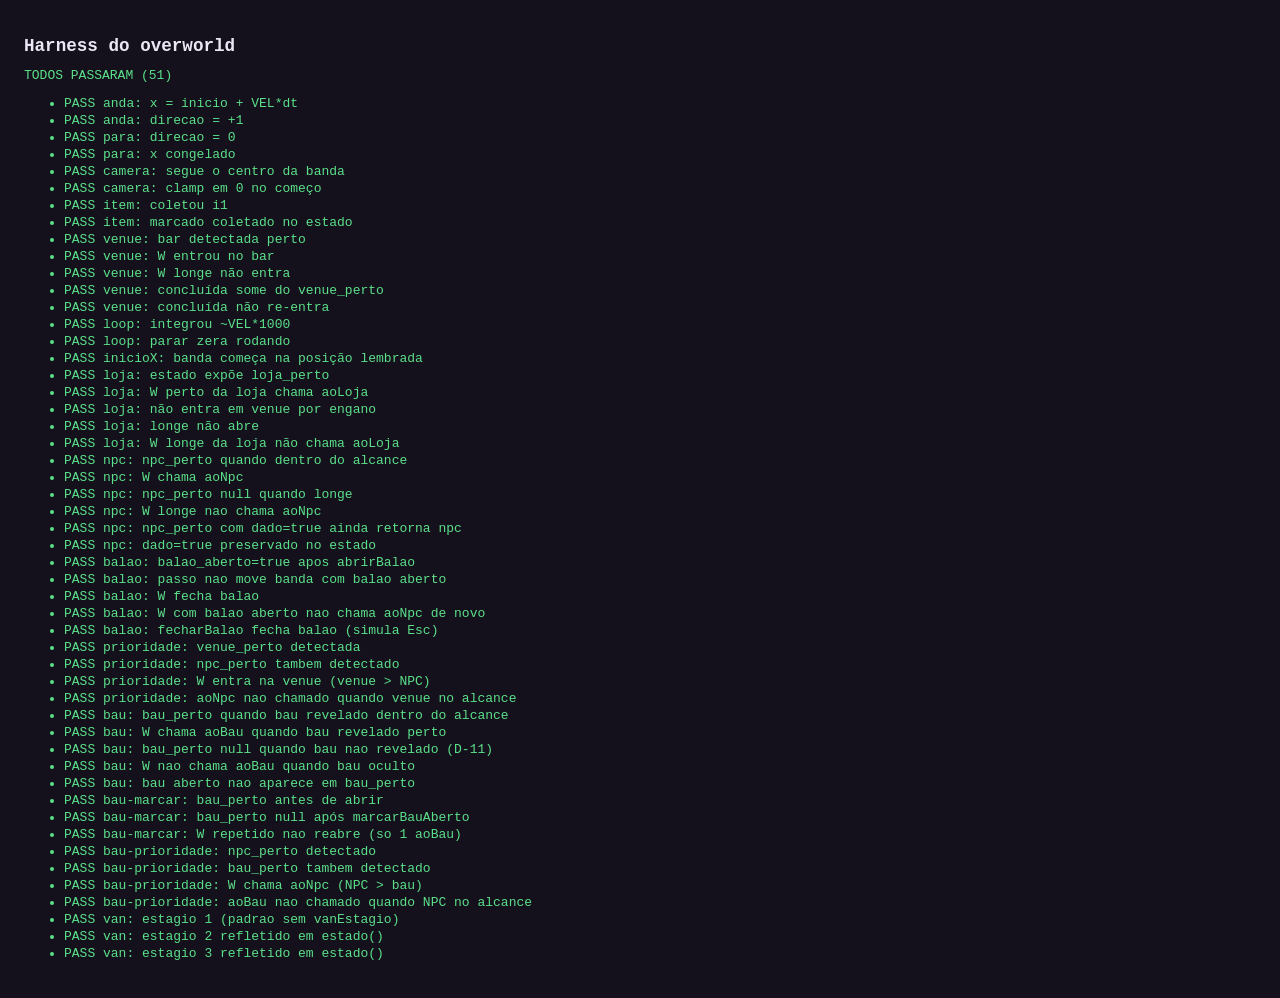
<file: frontend/test/overworld.harness.html>
<!DOCTYPE html>
<html lang="pt-BR">
<head>
  <meta charset="UTF-8">
  <title>Harness — overworld side-scroll</title>
  <style>
    body { font-family: monospace; background:#14111c; color:#ece6f5; padding:16px; }
    .ok { color:#5be08a; } .falhou { color:#e23b4e; }
    h1 { font-size:1.1rem; } li { margin:2px 0; }
  </style>
</head>
<body>
  <h1>Harness do overworld</h1>
  <div id="resumo">rodando…</div>
  <ul id="casos"></ul>

  <script src="../js/overworld.js"></script>
  <script>
  (function () {
    "use strict";
    const OW = window.Overworld;
    const V = OW.CONFIG.VEL;
    const casos = [];
    function checar(nome, atual, esperado) {
      const ok = JSON.stringify(atual) === JSON.stringify(esperado);
      casos.push({ nome, ok, atual, esperado });
    }
    function perto(nome, atual, esperado, tol) {
      const ok = Math.abs(atual - esperado) <= (tol || 0.001);
      casos.push({ nome, ok, atual, esperado });
    }

    const VENUES = [
      { id: "bar",   x: 400,  nome: "Bar do Zé" },
      { id: "arena", x: 1500, nome: "Arena" },
    ];
    const ITENS = [{ id: "i1", x: 250, tipo: "energetico" }];
    // MAP-02 (Phase 1): NPCs usados nos casos de harness.
    const NPCS_HARNESS = [
      { id: "npc1", x: 600,  nome: "Roadie", fala: "Ola!", item: "bandana_sortuda", dado: false },
      { id: "npc2", x: 1200, nome: "Fa",     fala: "Oi!",  item: "palheta_de_ouro", dado: false },
    ];
    // MAP-03 (Phase 1): baús usados nos casos de harness.
    // bau_rev: revelado=true (sem fama gate); bau_oc: revelado=false (gated por fama).
    const BAUS_HARNESS = [
      { id: "bau_rev", x: 800,  item: "jaqueta_lendaria", fama_minima: 0, aberto: false, revelado: true },
      { id: "bau_oc",  x: 900,  item: "capa_de_lp",       fama_minima: 6, aberto: false, revelado: false },
    ];

    function novoMundo() {
      const entrou = [], coletou = [];
      const mundo = OW.criarMundo({
        agora: () => 0, agendarFrame: () => {},     // loop não usado (dirigimos passo())
        ctx: null, inicioX: 60,
        venues: VENUES, itens: ITENS,
        aoEntrar: (v) => entrou.push(v.id),
        aoColetar: (it) => coletou.push(it.id),
      });
      return { mundo, entrou, coletou };
    }

    // Helper para testes MAP-02: mundo com NPCs e callback aoNpc.
    function novoMundoComNpcs(overrides) {
      const aoNpcChamados = [];
      const mundo = OW.criarMundo({
        agora: () => 0, agendarFrame: () => {}, ctx: null, inicioX: 60,
        venues: VENUES, itens: ITENS,
        npcs: NPCS_HARNESS.map((n) => ({ ...n })),
        aoNpc: (n) => aoNpcChamados.push(n.id),
        ...(overrides || {}),
      });
      return { mundo, aoNpcChamados };
    }

    // ── 1. Anda pra direita (A/D) ──────────────────────────────────────────────
    {
      const { mundo } = novoMundo();
      mundo.pressionar("d");
      mundo.passo(500);
      perto("anda: x = inicio + VEL*dt", mundo.estado.banda.x, 60 + V * 500, 0.001);
      checar("anda: direcao = +1", mundo.estado.direcao, 1);
    }

    // ── 2. Para ao soltar a tecla ──────────────────────────────────────────────
    {
      const { mundo } = novoMundo();
      mundo.pressionar("d"); mundo.passo(500);
      const x1 = mundo.estado.banda.x;
      mundo.soltar("d"); mundo.passo(500);
      checar("para: direcao = 0", mundo.estado.direcao, 0);
      perto("para: x congelado", mundo.estado.banda.x, x1, 0.001);
    }

    // ── 3. Câmera segue na horizontal ──────────────────────────────────────────
    {
      const { mundo } = novoMundo();
      // Mundo largo (arena em 1500) → câmera tem pra onde rolar.
      mundo.pressionar("d"); mundo.passo(2000);
      const e = mundo.estado;
      const centro = e.banda.x + OW.CONFIG.TAM_BANDA / 2;
      perto("camera: segue o centro da banda", e.camera_x, centro - OW.CONFIG.LARGURA / 2, 0.001);
    }

    // ── 4. Câmera não passa de 0 perto do início ───────────────────────────────
    {
      const { mundo } = novoMundo();
      mundo.passo(16);
      checar("camera: clamp em 0 no começo", mundo.estado.camera_x, 0);
    }

    // ── 5. Coleta item ao sobrepor ─────────────────────────────────────────────
    {
      const { mundo, coletou } = novoMundo();
      // item em x=250; anda até o centro da banda cobrir.
      mundo.pressionar("d"); mundo.passo(900);   // x ≈ 60+198=258, centro ≈ 280
      checar("item: coletou i1", coletou, ["i1"]);
      checar("item: marcado coletado no estado",
        mundo.estado.itens.find((i) => i.id === "i1").coletado, true);
    }

    // ── 6. Entra na venue com W quando perto ───────────────────────────────────
    {
      const { mundo, entrou } = novoMundo();
      mundo.pressionar("d"); mundo.passo(1600);  // centro ≈ 82+352=434, perto do bar(400)
      checar("venue: bar detectada perto", mundo.estado.venue_perto, "bar");
      mundo.pressionar("w");
      checar("venue: W entrou no bar", entrou, ["bar"]);
    }

    // ── 7. W longe de qualquer porta não faz nada ──────────────────────────────
    {
      const { mundo, entrou } = novoMundo();
      mundo.pressionar("w");                     // ainda no início, longe do bar
      checar("venue: W longe não entra", entrou, []);
    }

    // ── 8. Venue concluída não dispara de novo ─────────────────────────────────
    {
      const { mundo, entrou } = novoMundo();
      mundo.marcarVenueConcluida("bar");
      mundo.pressionar("d"); mundo.passo(1600);
      checar("venue: concluída some do venue_perto", mundo.estado.venue_perto, null);
      mundo.pressionar("w");
      checar("venue: concluída não re-entra", entrou, []);
    }

    // ── 9. Loop real (agora/agendarFrame injetados) integra o movimento ────────
    {
      let T = 0, pendente = null;
      const entrou = [];
      const mundo = OW.criarMundo({
        agora: () => T,
        agendarFrame: (cb) => { pendente = cb; },
        ctx: null, inicioX: 60, venues: VENUES, itens: [],
        aoEntrar: (v) => entrou.push(v.id),
      });
      mundo.iniciar();                 // agenda 1ª frame
      mundo.pressionar("d");
      function frame(ms) { T += ms; const cb = pendente; pendente = null; if (cb) cb(); }
      frame(0);                        // 1ª frame: dt=0 (estabelece ultimoT)
      for (let i = 0; i < 10; i++) frame(100);   // 1000ms andando
      perto("loop: integrou ~VEL*1000", mundo.estado.banda.x, 60 + V * 1000, 0.5);
      mundo.parar();
      checar("loop: parar zera rodando", mundo.rodando, false);
    }

    // ── 10. inicioX posiciona a banda (retomar posição entre batalhas) ─────────
    {
      const mundo = OW.criarMundo({
        agora: () => 0, agendarFrame: () => {}, ctx: null,
        inicioX: 300, venues: VENUES, itens: [],
      });
      checar("inicioX: banda começa na posição lembrada", mundo.estado.banda.x, 300);
    }

    // ── Loja no mapa (F3.8): W perto do 🏪 chama aoLoja, longe não ─────────────
    {
      const lojaAbriu = [], entrou = [];
      const mundo = OW.criarMundo({
        agora: () => 0, agendarFrame: () => {}, ctx: null,
        inicioX: 700 - OW.CONFIG.TAM_BANDA / 2,    // centro da banda em x=700
        venues: VENUES, itens: [], loja: { x: 700 },
        aoEntrar: (v) => entrou.push(v.id),
        aoLoja: () => lojaAbriu.push(1),
      });
      checar("loja: estado expõe loja_perto", mundo.estado.loja_perto, true);
      mundo.interagir();
      checar("loja: W perto da loja chama aoLoja", lojaAbriu.length, 1);
      checar("loja: não entra em venue por engano", entrou.length, 0);
    }
    {
      const lojaAbriu = [];
      const mundo = OW.criarMundo({
        agora: () => 0, agendarFrame: () => {}, ctx: null,
        inicioX: 60, venues: VENUES, itens: [], loja: { x: 700 },
        aoLoja: () => lojaAbriu.push(1),
      });
      checar("loja: longe não abre", mundo.estado.loja_perto, false);
      mundo.interagir();
      checar("loja: W longe da loja não chama aoLoja", lojaAbriu.length, 0);
    }

    // ── MAP-02: NPCs e balão de fala (Phase 1) ─────────────────────────────────

    // NPC perto → npc_perto correto; W chama aoNpc
    {
      // npc1 em x=600; inicioX=560 → centro = 560+22=582; |582-600|=18 <= 56 → perto
      const { mundo, aoNpcChamados } = novoMundoComNpcs({ inicioX: 560 });
      checar("npc: npc_perto quando dentro do alcance", mundo.estado.npc_perto, "npc1");
      mundo.pressionar("w");
      checar("npc: W chama aoNpc", aoNpcChamados, ["npc1"]);
    }

    // NPC longe → W não chama aoNpc
    {
      const { mundo, aoNpcChamados } = novoMundoComNpcs(); // inicioX=60, npc1 em 600 (longe)
      checar("npc: npc_perto null quando longe", mundo.estado.npc_perto, null);
      mundo.pressionar("w");
      checar("npc: W longe nao chama aoNpc", aoNpcChamados, []);
    }

    // NPC já dado → npc_perto ainda o detecta (repete fala)
    {
      const npcsComDado = NPCS_HARNESS.map((n) => n.id === "npc1" ? { ...n, dado: true } : { ...n });
      const { mundo } = novoMundoComNpcs({ inicioX: 560, npcs: npcsComDado });
      checar("npc: npc_perto com dado=true ainda retorna npc", mundo.estado.npc_perto, "npc1");
      const n1 = mundo.estado.npcs.find((n) => n.id === "npc1");
      checar("npc: dado=true preservado no estado", n1.dado, true);
    }

    // Balão aberto → passo não move a banda
    {
      const { mundo } = novoMundoComNpcs();
      mundo.pressionar("d");
      const x0 = mundo.estado.banda.x;
      mundo.abrirBalao("Texto teste", "subtexto");
      checar("balao: balao_aberto=true apos abrirBalao", mundo.estado.balao_aberto, true);
      mundo.passo(500);  // D-16: banda não deve se mover
      checar("balao: passo nao move banda com balao aberto", mundo.estado.banda.x, x0);
    }

    // W fecha balão (não chama aoNpc quando balão aberto)
    {
      const { mundo, aoNpcChamados } = novoMundoComNpcs({ inicioX: 560 });
      mundo.abrirBalao("fala", "sub");
      mundo.pressionar("w");
      checar("balao: W fecha balao", mundo.estado.balao_aberto, false);
      checar("balao: W com balao aberto nao chama aoNpc de novo", aoNpcChamados, []);
    }

    // fecharBalao diretamente (simula Esc no montar)
    {
      const { mundo } = novoMundoComNpcs();
      mundo.abrirBalao("ola", "");
      mundo.fecharBalao();
      checar("balao: fecharBalao fecha balao (simula Esc)", mundo.estado.balao_aberto, false);
    }

    // Prioridade: venue > NPC quando ambos no alcance
    {
      // bar em x=400; NPC em x=410; banda em inicioX=375 → centro=397
      // |397-400|=3 (venue perto); |397-410|=13 (npc perto) — venue vence
      const npcsProximos = [{ id: "npcx", x: 410, nome: "NPC junto da Venue", fala: "oi", item: "bandana_sortuda", dado: false }];
      const entrou2 = [], aoNpcProximo = [];
      const mundo = OW.criarMundo({
        agora: () => 0, agendarFrame: () => {}, ctx: null, inicioX: 375,
        venues: VENUES, itens: [], npcs: npcsProximos,
        aoEntrar: (v) => entrou2.push(v.id),
        aoNpc: (n) => aoNpcProximo.push(n.id),
      });
      checar("prioridade: venue_perto detectada", mundo.estado.venue_perto, "bar");
      checar("prioridade: npc_perto tambem detectado", mundo.estado.npc_perto, "npcx");
      mundo.pressionar("w");
      checar("prioridade: W entra na venue (venue > NPC)", entrou2, ["bar"]);
      checar("prioridade: aoNpc nao chamado quando venue no alcance", aoNpcProximo, []);
    }

    // ── MAP-03: baús/segredos (Phase 1) ───────────────────────────────────────

    // Helper para testes MAP-03: mundo com baús e callbacks aoBau.
    function novoMundoComBaus(overrides) {
      const aoBauChamados = [];
      const mundo = OW.criarMundo({
        agora: () => 0, agendarFrame: () => {}, ctx: null, inicioX: 60,
        venues: VENUES, itens: ITENS,
        baus: BAUS_HARNESS.map((b) => ({ ...b })),
        aoBau: (b) => aoBauChamados.push(b.id),
        ...(overrides || {}),
      });
      return { mundo, aoBauChamados };
    }

    // Baú revelado perto → bau_perto correto; W chama aoBau
    {
      // bau_rev em x=800; inicioX=758 → centro=758+22=780; |780-800|=20 <= 56 → perto
      const { mundo, aoBauChamados } = novoMundoComBaus({ inicioX: 758 });
      checar("bau: bau_perto quando bau revelado dentro do alcance", mundo.estado.bau_perto, "bau_rev");
      mundo.pressionar("w");
      checar("bau: W chama aoBau quando bau revelado perto", aoBauChamados, ["bau_rev"]);
    }

    // Baú não revelado → bau_perto null mesmo perto (D-11)
    {
      // bau_oc em x=900; inicioX=858 → centro=880; |880-900|=20 <= 56 → distância ok mas oculto
      const { mundo, aoBauChamados } = novoMundoComBaus({ inicioX: 858 });
      checar("bau: bau_perto null quando bau nao revelado (D-11)", mundo.estado.bau_perto, null);
      mundo.pressionar("w");
      checar("bau: W nao chama aoBau quando bau oculto", aoBauChamados, []);
    }

    // Baú aberto não re-detecta
    {
      const bausComAberto = BAUS_HARNESS.map((b) =>
        b.id === "bau_rev" ? { ...b, aberto: true } : { ...b });
      const { mundo } = novoMundoComBaus({ inicioX: 758, baus: bausComAberto });
      checar("bau: bau aberto nao aparece em bau_perto", mundo.estado.bau_perto, null);
    }

    // marcarBauAberto: após abrir, o baú some de bau_perto (regressão do item infinito)
    {
      const { mundo, aoBauChamados } = novoMundoComBaus({ inicioX: 758 });
      checar("bau-marcar: bau_perto antes de abrir", mundo.estado.bau_perto, "bau_rev");
      mundo.pressionar("w");                 // dispara aoBau (main.js abriria a ponte)
      mundo.marcarBauAberto("bau_rev");      // main.js marca aberto no sucesso
      checar("bau-marcar: bau_perto null após marcarBauAberto", mundo.estado.bau_perto, null);
      mundo.pressionar("w");                 // W de novo não deve re-disparar aoBau
      checar("bau-marcar: W repetido nao reabre (so 1 aoBau)", aoBauChamados, ["bau_rev"]);
    }

    // Prioridade: NPC > baú quando ambos no alcance
    {
      // NPC em x=810; baú revelado em x=800; banda inicioX=758 → centro=780
      // ambos dentro de RAIO_PORTA (56); NPC deve vencer
      const npcsProxBau = [{ id: "npc_junto", x: 810, nome: "NPC junto do Bau", fala: "oi", item: "bandana_sortuda", dado: false }];
      const bausProxNpc = [{ id: "bau_junto", x: 800, item: "jaqueta_lendaria", fama_minima: 0, aberto: false, revelado: true }];
      const aoNpcP = [], aoBauP = [];
      const mundo = OW.criarMundo({
        agora: () => 0, agendarFrame: () => {}, ctx: null, inicioX: 758,
        venues: VENUES, itens: [], npcs: npcsProxBau, baus: bausProxNpc,
        aoNpc: (n) => aoNpcP.push(n.id),
        aoBau: (b) => aoBauP.push(b.id),
      });
      checar("bau-prioridade: npc_perto detectado", mundo.estado.npc_perto, "npc_junto");
      checar("bau-prioridade: bau_perto tambem detectado", mundo.estado.bau_perto, "bau_junto");
      mundo.pressionar("w");
      checar("bau-prioridade: W chama aoNpc (NPC > bau)", aoNpcP, ["npc_junto"]);
      checar("bau-prioridade: aoBau nao chamado quando NPC no alcance", aoBauP, []);
    }

    // ── MAP-01: van_estagio no estado() ────────────────────────────────────────

    // Estágio 1 (default / fama baixa)
    {
      const { mundo } = novoMundo();
      checar("van: estagio 1 (padrao sem vanEstagio)", mundo.estado.van_estagio, 1);
    }
    // Estágio 2 (injetado explicitamente)
    {
      const mundo = OW.criarMundo({
        agora: () => 0, agendarFrame: () => {}, ctx: null, inicioX: 60,
        venues: VENUES, itens: ITENS, vanEstagio: 2,
      });
      checar("van: estagio 2 refletido em estado()", mundo.estado.van_estagio, 2);
    }
    // Estágio 3 (injetado explicitamente)
    {
      const mundo = OW.criarMundo({
        agora: () => 0, agendarFrame: () => {}, ctx: null, inicioX: 60,
        venues: VENUES, itens: ITENS, vanEstagio: 3,
      });
      checar("van: estagio 3 refletido em estado()", mundo.estado.van_estagio, 3);
    }

    // ── Relatório ──────────────────────────────────────────────────────────────
    const ul = document.getElementById("casos");
    let todosOk = true;
    for (const c of casos) {
      if (!c.ok) todosOk = false;
      const li = document.createElement("li");
      li.className = c.ok ? "ok" : "falhou";
      li.textContent = (c.ok ? "PASS " : "FAIL ") + c.nome +
        (c.ok ? "" : ` | atual=${JSON.stringify(c.atual)} esperado=${JSON.stringify(c.esperado)}`);
      ul.appendChild(li);
    }
    const resumo = document.getElementById("resumo");
    resumo.textContent = todosOk
      ? `TODOS PASSARAM (${casos.length})`
      : `FALHAS: ${casos.filter((c) => !c.ok).length}/${casos.length}`;
    resumo.className = todosOk ? "ok" : "falhou";
    window.__testes = { ok: todosOk, total: casos.length, casos };
  })();
  </script>
</body>
</html>
</file>
<file: frontend/css/estilo.css>
:root {
  --bg: #14111c;
  --painel: #211b2e;
  --texto: #ece6f5;
  --acento: #d4921e;          /* âmbar/holofote — substitui rosa (UX-02/D-02) */
  --acento-hover: #e8a832;    /* hover do acento (D-04) */
  --amber-glow: rgba(212,146,30,0.15); /* halo fundo cartaz (D-04) */
  --boss: #3fae6b;
  --ego: #e23b4e;
  --folego: #b04ad8;
  --groove: #4a78d8;
  --ritmo: #e0b341;
}

* { box-sizing: border-box; margin: 0; padding: 0; }

/* ── Telas (overworld ↔ show) ─────────────────────────────────────────────── */
.tela { display: none; flex-direction: column; gap: 14px; }
.tela.ativa { display: flex; }

#overworld-hud {
  display: flex;
  justify-content: space-between;
  align-items: center;
  font-size: .85rem;
  gap: 12px;
}
#overworld-hud b {
  background: #0d0a14;
  border-radius: 5px;
  padding: 1px 7px;
  color: var(--acento);
}
.ow-aviso { color: var(--ritmo); font-weight: 700; min-height: 1.2em; }
.overworld-palco {
  background: #0d0a14;
  border-radius: 10px;
  overflow: hidden;
  display: flex;
  justify-content: center;
}
#overworld-canvas {
  display: block;
  width: 100%;                    /* F3.8: escala até o max-width do main */
  height: auto;
  image-rendering: pixelated;     /* mantém os pixels crus quando escalar (F3.4) */
}
#ow-acoes { display: inline-flex; gap: 8px; margin-left: auto; }
#ow-acoes button { padding: 5px 12px; font-size: .8rem; }

/* ── Arena de batalha (estilo Mortal Kombat) ──────────────────────────────── */
.arena-wrap {
  position: relative;
  background: #0d0a14;
  border-radius: 10px;
  overflow: hidden;
}
#batalha-canvas {
  display: block;
  width: 100%;                    /* F3.8: escala até o max-width do main */
  height: auto;
  margin: 0 auto;
  image-rendering: pixelated;
}
.hud-batalha {                     /* barras de vida sobrepostas ao canvas */
  position: absolute;
  top: 10px;
  width: min(30%, 210px);
  pointer-events: none;
}
.hud-esq { left: 12px; }
.hud-dir { right: 12px; }
.hud-membro { margin-bottom: 4px; }
.hud-membro.ko { opacity: .4; filter: grayscale(1); }
.hud-membro .barra.mini { height: 12px; }
.hud-membro .barra.mini .barra-label { font-size: .62rem; }
.hud-nome {
  display: flex;
  justify-content: space-between;
  align-items: baseline;
  font-size: .68rem;
  font-weight: 700;
  text-shadow: 0 1px 2px #000;
  margin-bottom: 1px;
}
.hud-nv {
  font-size: .58rem;
  font-weight: 700;
  opacity: .8;
  background: #0d0a14;
  border-radius: 4px;
  padding: 0 5px;
}
#hud-boss #boss-nome {
  display: block;
  text-align: right;
  font-size: .82rem;
  font-weight: 700;
  text-shadow: 0 1px 2px #000;
  margin-bottom: 3px;
}
#hud-boss .barra-boss { height: 18px; }
#hud-boss .barra-boss .barra-label { font-size: .66rem; }

#batalha-rodape {
  display: flex;
  align-items: center;
  gap: 12px;
  flex-wrap: wrap;
}
#batalha-dica b {
  background: #0d0a14;
  border-radius: 5px;
  padding: 1px 7px;
  color: var(--acento);
}
#batalha-rodape .log { flex: 1; min-width: 160px; }

body {
  font-family: "Segoe UI", system-ui, sans-serif;
  background: var(--bg);
  color: var(--texto);
  padding: 16px;
}

header h1 { font-size: 1.4rem; }
header .sub { font-weight: 400; opacity: .6; font-size: .9rem; }

main {
  display: flex;
  flex-direction: column;
  gap: 14px;
  margin: 14px auto 0;
  width: 100%;
  max-width: 1280px;   /* F3.8: em maximizado o jogo cresce, centralizado */
}

/* ── Canvas responsivo: telas de jogo quebram o max-width (Ajuste 3) ────────
 * No overworld e na batalha o canvas deve preencher toda a largura disponível
 * sem barras laterais escuras. Negamos o max-width do main e o padding do body
 * somente quando essas telas estão ativas, mantendo o layout normal no menu.
 * Usa :has() — suportado no Edge/Chromium (WebView2 do pywebview no Windows).
 * Os harnesses de teste têm style inline e não são afetados por esta regra. */
body:has(#tela-overworld.ativa),
body:has(#tela-show.ativa) {
  padding-left: 0;
  padding-right: 0;
  padding-top: 0;
  padding-bottom: 0;
}

body:has(#tela-overworld.ativa) header,
body:has(#tela-show.ativa) header {
  display: none;   /* header oculto nas telas de jogo — mais espaço pro canvas */
}

body:has(#tela-overworld.ativa) main,
body:has(#tela-show.ativa) main {
  max-width: 100%;
  margin: 0;
  gap: 6px;
}

.painel {
  background: var(--painel);
  border-radius: 10px;
  padding: 14px;
}

/* Barras */
.barra {
  position: relative;
  height: 22px;
  background: #0d0a14;
  border-radius: 6px;
  overflow: hidden;
}
.barra .fill {
  height: 100%;
  width: 100%;
  transition: width .35s ease;
}
.barra-boss .fill { background: var(--boss); }
.barra-label {
  position: absolute;
  inset: 0;
  display: flex;
  align-items: center;
  justify-content: center;
  font-size: .8rem;
  font-weight: 600;
  text-shadow: 0 1px 2px #000;
}

/* Banda */
.banda {
  display: grid;
  grid-template-columns: repeat(auto-fill, minmax(180px, 1fr));
  gap: 12px;
}
.card {
  background: var(--painel);
  border: 1px solid #352b48;
  border-left: 4px solid var(--acento);
  border-radius: 10px;
  padding: 12px;
  cursor: pointer;
  transition: transform .12s ease, box-shadow .12s ease;
}
.card:hover { transform: translateY(-3px); box-shadow: 0 6px 18px #0008; }
.card.nocauteado { opacity: .4; cursor: not-allowed; filter: grayscale(1); }
.card[data-tipo="guitarrista"] { border-left-color: var(--ego); }
.card[data-tipo="vocalista"]   { border-left-color: var(--folego); }
.card[data-tipo="baixista"]    { border-left-color: var(--groove); }
.card[data-tipo="baterista"]   { border-left-color: var(--ritmo); }

.card h3 { font-size: 1rem; margin-bottom: 2px; }
.card .papel { font-size: .72rem; opacity: .6; text-transform: capitalize; margin-bottom: 8px; }
.card .mini-barra { height: 8px; background: #0d0a14; border-radius: 4px; overflow: hidden; margin: 5px 0; }
.card .mini-barra .fill { height: 100%; }
.card .stat { font-size: .72rem; opacity: .8; }

/* Controles */
#controles { display: flex; gap: 10px; flex-wrap: wrap; }
button {
  background: var(--acento);
  color: #fff;
  border: none;
  border-radius: 8px;
  padding: 9px 16px;
  font-size: .9rem;
  font-weight: 600;
  cursor: pointer;
  transition: filter .12s ease;
}
button:hover:not(:disabled) { filter: brightness(1.12); }
button:disabled { opacity: .35; cursor: not-allowed; }

.log { font-size: .9rem; line-height: 1.5; min-height: 1.4em; }
.log .crit { color: var(--ritmo); font-weight: 700; }
.log .refrao { color: var(--acento); font-weight: 700; }

/* ── Menu principal + overlays de pausa/fim (F3.5b) ───────────────────────── */
.menu-principal {
  max-width: 560px;
  margin: 0 auto;
  text-align: center;
  padding: 28px 28px 32px;
  border: 1px solid rgba(212,146,30,0.18);
  box-shadow: 0 18px 60px rgba(0,0,0,.45), 0 0 0 1px rgba(0,0,0,.3);
}
/* Cartaz pixel-art: escala até a largura do card e centraliza (não estoura). */
#menu-canvas {
  display: block;
  width: 100%;
  height: auto;
  image-rendering: pixelated;
  border-radius: 8px;
  margin-bottom: 24px;
}
.menu-opcoes {
  display: flex;
  flex-direction: column;
  gap: 10px;
}
.menu-opcoes button { font-size: 1rem; padding: 12px 16px; }
#menu-aviso { margin-top: 14px; }

/* ── Tela inicial: header redundante escondido, card centralizado, fundo de palco ──
 * O nome do jogo já aparece no cartaz pixel-art — esconde o <header> no menu.
 * Fundo personalizado: noite roxa + holofote âmbar + dois feixes de luz (palco),
 * em vez do preto chapado. :has() é suportado no WebView2 (pywebview/Windows). */
body:has(#tela-menu.ativa) header { display: none; }

body:has(#tela-menu.ativa) {
  background:
    radial-gradient(68% 52% at 50% 6%, rgba(212,146,30,0.22), rgba(212,146,30,0) 60%),
    radial-gradient(95% 75% at 50% -5%, rgba(150,70,200,0.16), rgba(150,70,200,0) 65%),
    linear-gradient(101deg, transparent 46.5%, rgba(212,146,30,0.05) 49.5%, transparent 53%),
    linear-gradient(79deg, transparent 46.5%, rgba(212,146,30,0.05) 49.5%, transparent 53%),
    radial-gradient(120% 90% at 50% 120%, rgba(0,0,0,0.55), rgba(0,0,0,0) 55%),
    linear-gradient(180deg, #1c1442 0%, #181233 32%, #14111c 72%, #100d16 100%);
  background-attachment: fixed;
}

body:has(#tela-menu.ativa) main {
  min-height: calc(100vh - 32px);
  justify-content: center;
  max-width: 720px;
}

.overlay-modal {
  position: fixed;
  inset: 0;
  background: rgba(8, 6, 14, .85);
  display: none;
  align-items: center;
  justify-content: center;
  z-index: 60;                /* acima do minigame (50) */
}
.overlay-modal.aberto { display: flex; }
.modal-caixa {
  width: min(440px, 92vw);
  text-align: center;
  box-shadow: 0 12px 40px #000a;
}
.modal-caixa h2 { margin-bottom: 14px; }
.modal-caixa .menu-opcoes { margin-top: 6px; }

/* Tela de fim: card do drop + escolha de membro */
.fim-xp { color: var(--ritmo); font-weight: 700; margin: 6px 0 12px; }
.fim-drop {
  background: #0d0a14;
  border-radius: 10px;
  padding: 12px;
  margin-bottom: 12px;
}
.fim-drop .drop-nome { font-weight: 700; color: var(--acento); }
.fim-drop .drop-desc { font-size: .8rem; opacity: .7; margin-top: 3px; }
.fim-membros {
  display: flex;
  gap: 8px;
  flex-wrap: wrap;
  justify-content: center;
  margin: 10px 0;
}
.fim-membros button { font-size: .85rem; padding: 8px 12px; }
.fim-aviso { color: var(--ritmo); font-weight: 700; min-height: 1.2em; margin: 6px 0; }
.fim-derrota-info { margin: 6px 0 14px; line-height: 1.6; }

/* Status do mapa (cachê + fama — F3.7) */
.ow-status { font-size: .85rem; font-weight: 700; color: var(--ritmo); white-space: nowrap; }

/* ── VIS-03: Badge de fama fixo topo-direita (overworld + batalha) ───────────
 * .overworld-palco já tem overflow:hidden — position:relative libera o absolute.
 * Na batalha fica dentro de .arena-wrap (já position:relative) abaixo do hud-boss. */
.overworld-palco { position: relative; }

.badge-fama {
  position: absolute;
  top: 8px;
  right: 10px;
  background: rgba(13, 10, 20, .82);
  border: 1px solid #352b48;
  border-radius: 8px;
  padding: 5px 10px;
  z-index: 10;
  pointer-events: none;
  min-width: 120px;
  max-width: 200px;
}
.badge-label {
  display: block;
  font-size: .78rem;
  font-weight: 700;
  color: var(--texto);
  white-space: nowrap;
  margin-bottom: 4px;
}
.badge-barra {
  height: 6px;
  background: #0d0a14;
  border-radius: 4px;
  overflow: hidden;
}
.badge-barra-fill {
  height: 100%;
  width: 0%;
  background: var(--ritmo);
  border-radius: 4px;
  transition: width .4s ease;
}

/* Na batalha: posicionar abaixo do #hud-boss (que ocupa top:10px + ~55px de altura) */
.badge-fama-bt {
  top: 72px;
}

/* Menu de equipamento (Tab na van — F3.6) */
.equip-cache { font-size: .85rem; color: var(--ritmo); margin-left: 8px; }
.equip-caixa { width: min(560px, 94vw); text-align: left; }
.equip-caixa h2 { text-align: center; }
.equip-membros {
  display: flex;
  gap: 6px;
  flex-wrap: wrap;
  justify-content: center;
  margin-bottom: 12px;
}
.equip-membros button {
  font-size: .8rem;
  padding: 6px 12px;
  opacity: .55;
}
.equip-membros button.ativo { opacity: 1; outline: 2px solid #fff3; }
.equip-item.ativo { outline: 2px solid var(--acento); background: #1a1228; }
.equip-secao { font-size: .72rem; font-weight: 700; opacity: .6; margin: 10px 0 4px; text-transform: uppercase; }
.equip-item {
  display: flex;
  align-items: center;
  gap: 10px;
  background: #0d0a14;
  border-radius: 8px;
  padding: 8px 10px;
  margin-bottom: 6px;
}
.equip-item .equip-info { flex: 1; }
.equip-item .equip-nome { font-weight: 700; font-size: .85rem; }
.equip-item .equip-desc { font-size: .72rem; opacity: .65; }
.equip-item .equip-bonus { font-size: .72rem; color: var(--ritmo); font-weight: 700; }
.equip-item button { font-size: .72rem; padding: 5px 10px; }
.equip-item.vazio { opacity: .45; font-size: .8rem; justify-content: center; }
.equip-dica { text-align: center; font-size: .72rem; opacity: .55; margin-top: 10px; }
.equip-dica b { background: #0d0a14; border-radius: 5px; padding: 1px 7px; color: var(--acento); }

/* Painel de golpes do músico selecionado (F3.8 — 3 botões clicáveis) */
.moves-hud { display: inline-flex; gap: 6px; font-size: .78rem; }
.moves-hud b {
  background: #0d0a14;
  border-radius: 5px;
  padding: 1px 7px;
  color: var(--ritmo);
}
.move-btn {
  display: inline-flex;
  flex-direction: column;
  align-items: flex-start;
  gap: 1px;
  padding: 4px 10px;
  font-size: .74rem;
  line-height: 1.2;
}
.move-btn:disabled { opacity: .4; cursor: not-allowed; }
.move-btn .mv-meta { font-size: .64rem; opacity: .8; color: var(--ritmo); }

/* Vez de quem? (F3.8 — turnos revezados) */
.turno-hint { font-size: .8rem; font-weight: 700; color: var(--acento); }
.turno-hint.vilao { color: var(--boss); }

/* Barra de energia por membro (F3.8) */
.hud-membro .barra.energia { height: 5px; margin-top: 2px; }
.hud-membro .barra.energia .fill { background: var(--ritmo); }
.hud-cansado { margin-left: 6px; }

/* Aviso de especial no rodapé da batalha */
.especial-hint { font-size: .8rem; font-weight: 700; }
.especial-hint.pronto {
  color: var(--ritmo);
  animation: pulsar-especial .8s ease-in-out infinite alternate;
}
@keyframes pulsar-especial {
  from { opacity: .65; }
  to   { opacity: 1; text-shadow: 0 0 10px var(--ritmo); }
}

/* ── Minigame de ritmo (overlay) ──────────────────────────────────────────── */
#ritmo-overlay {
  position: fixed;
  inset: 0;
  background: rgba(8, 6, 14, .85);
  display: none;
  align-items: center;
  justify-content: center;
  z-index: 50;
}
#ritmo-overlay.aberto { display: flex; }

#ritmo-modal {
  background: var(--painel);
  border-radius: 14px;
  padding: 18px;
  width: min(480px, 92vw);
  box-shadow: 0 12px 40px #000a;
}

#ritmo-cabecalho {
  display: flex;
  align-items: center;
  justify-content: space-between;
  margin-bottom: 12px;
}
#ritmo-titulo { font-size: 1.05rem; font-weight: 700; text-transform: capitalize; }
.ritmo-hud {
  font-size: .85rem;
  font-weight: 700;
  background: #0d0a14;
  border-radius: 6px;
  padding: 4px 10px;
}
#ritmo-combo { color: var(--cor-pista, var(--acento)); }

/* Highway: 4 pistas verticais + linha de acerto na base */
.ritmo-pistas {
  --cor-pista: var(--acento);
  position: relative;
  display: grid;
  grid-template-columns: repeat(4, 1fr);
  gap: 6px;
  height: 360px;
  background: #0d0a14;
  border-radius: 10px;
  overflow: hidden;
}
.ritmo-pistas .pista {
  position: relative;
  border-right: 1px solid #ffffff10;
}
.ritmo-pistas .pista:last-child { border-right: none; }
.ritmo-pistas .pista .tecla {
  position: absolute;
  bottom: 6px;
  left: 0;
  right: 0;
  text-align: center;
  font-size: .8rem;
  font-weight: 700;
  opacity: .5;
}
.ritmo-pistas .linha-acerto {
  position: absolute;
  left: 0;
  right: 0;
  bottom: 36px;
  height: 4px;
  background: var(--cor-pista);
  box-shadow: 0 0 12px var(--cor-pista);
}
.ritmo-pistas .nota {
  position: absolute;
  left: 14%;
  right: 14%;
  /* a linha de acerto fica a ~90% da altura (bottom:36px de 360px) */
  top: 0;
  height: 18px;
  border-radius: 5px;
  background: var(--cor-pista);
  transform: translateY(-50%);
}
.ritmo-pistas .nota.acerto { background: #5be08a; box-shadow: 0 0 10px #5be08a; }
.ritmo-pistas .nota.erro   { background: #555; opacity: .4; }

#ritmo-dica { margin-top: 12px; font-size: .8rem; opacity: .65; text-align: center; }

/* ── Overlay de transição fade entre telas (D-16) ─────────────────────────── */
#transicao-overlay {
  position: fixed;
  inset: 0;
  background: #14111c;
  z-index: 100;
  pointer-events: none;
  opacity: 0;
  transition: opacity 300ms ease;
}

/* ── Overlay de vitória final (D-14) ──────────────────────────────────────── */
#vitoria-overlay { z-index: 70; }
#vitoria-canvas { display: block; margin: 0 auto 12px; }
#vitoria-sub { margin: 0 0 14px; line-height: 1.5; opacity: .85; }

/* ── Menu de Opções (volume + mute) ──────────────────────────────────────── */
#opcoes-overlay { z-index: 75; }
.opcoes-volume { margin: 4px 0 14px; display: flex; flex-direction: column; gap: 8px; }
.opcoes-volume label { font-size: 0.95rem; opacity: 0.9; }
.opcoes-volume input[type="range"] { width: 100%; accent-color: #d4921e; cursor: pointer; }
</file>
